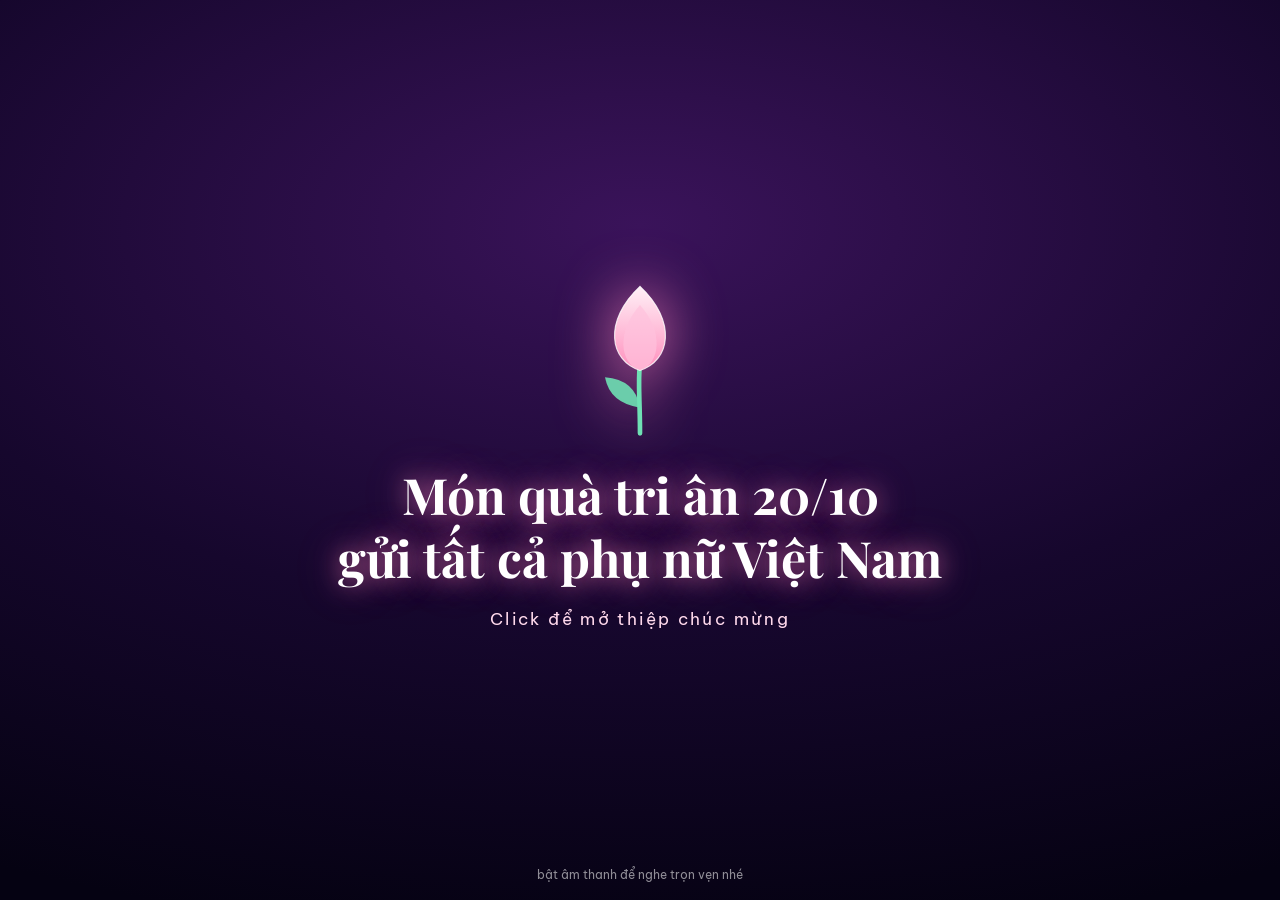
<file: Code/index.html>
<!DOCTYPE html>
<html lang="vi">
<head>
<meta charset="UTF-8">
<meta name="viewport" content="width=device-width, initial-scale=1, viewport-fit=cover">
<meta name="theme-color" content="#0b0720">
<title>Nụ & Lời chúc 20/10 ✨ Ngày Phụ nữ Việt Nam</title>
<link rel="preconnect" href="https://fonts.googleapis.com">
<link rel="preconnect" href="https://fonts.gstatic.com" crossorigin>
<link href="https://fonts.googleapis.com/css2?family=Be+Vietnam+Pro:ital,wght@0,300;0,400;0,500;0,600;0,700;1,400;1,600&family=Dancing+Script:wght@600;700&family=Playfair+Display:ital,wght@0,600;0,700;1,400;1,600&display=swap" rel="stylesheet">
<link rel="stylesheet" href="style.css">
</head>
<body class="m-hero">

<div id="bgs"><div class="bgl on"></div><div class="bgl"></div><div class="bgl"></div><div class="bgl"></div></div>
<canvas id="fx"></canvas>
<div id="prog"></div>

<!-- Top floating bar -->
<div id="top-bar">
  <div id="music-widget" class="ui">
    <div class="eq-bars">
      <span></span><span></span><span></span><span></span>
    </div>
    <span class="music-title">Từng Ngày Yêu Em</span>
    <button id="mute" class="music-btn" aria-label="Bật/tắt nhạc" title="Bật/tắt nhạc">
      <svg viewBox="0 0 24 24"><g class="on"><path d="M4 9v6h4l5 4V5L8 9H4z"/><path d="M16.5 8.5a5 5 0 010 7M19 6a8.5 8.5 0 010 12"/></g><g class="off"><path d="M4 9v6h4l5 4V5L8 9H4z"/><path d="M17 9l5 6M22 9l-5 6"/></g></svg>
    </button>
  </div>
</div>

<div id="stage">

  <!-- ===== các cảnh ===== -->
  <section class="scene" id="sc-date"><div class="bigdate"><span>20</span><i>/</i><span>10</span></div><div class="date-sub">ngày phụ nữ việt nam</div></section>

  <section class="scene" id="sc-history"><div class="hist">
    <div class="h-year rv" id="h1">1930</div>
    <div class="h-line rv" id="h2">20 tháng 10 · Hội Phụ nữ phản đế Việt Nam ra đời, tiền thân của Hội Liên hiệp Phụ nữ Việt Nam</div>
    <div class="h-track rv" id="h3"><span>1930</span><span class="bar"><i></i></span><span>nay</span></div>
    <div class="h-yrs rv" id="h4"><b id="yrs">0</b> năm nói lời cảm ơn</div>
  </div></section>

  <section class="scene" id="sc-heroes"><div class="heroes">
    <svg viewBox="0 -10 360 310" preserveAspectRatio="xMidYMid meet">
      <g fill="none">
        <line class="edge" id="e12" x1="60" y1="75" x2="180" y2="100"/>
        <line class="edge" id="e23" x1="180" y1="100" x2="290" y2="72"/>
        <line class="edge" id="e24" x1="180" y1="100" x2="110" y2="178"/>
        <line class="edge" id="e35" x1="290" y1="72" x2="236" y2="178"/>
        <line class="edge" id="e45" x1="110" y1="178" x2="236" y2="178"/>
        <line class="edge" id="e46" x1="110" y1="178" x2="180" y2="252"/>
        <line class="edge" id="e56" x1="236" y1="178" x2="180" y2="252"/>
      </g>
      <g class="node" id="n1"><circle cx="60" cy="75" r="9" fill="rgba(255,190,225,.28)"/><circle cx="60" cy="75" r="4.5" fill="#fff"/></g>
      <g class="lbl" id="l1"><text class="hname" x="60" y="48" text-anchor="middle">Hai Bà Trưng</text><text class="hyear" x="60" y="62" text-anchor="middle">năm 40</text></g>
      <g class="node" id="n2"><circle cx="180" cy="100" r="9" fill="rgba(255,190,225,.28)"/><circle cx="180" cy="100" r="4.5" fill="#fff"/></g>
      <g class="lbl" id="l2"><text class="hname" x="180" y="73" text-anchor="middle">Bà Triệu</text><text class="hyear" x="180" y="87" text-anchor="middle">năm 248</text></g>
      <g class="node" id="n3"><circle cx="290" cy="72" r="9" fill="rgba(255,190,225,.28)"/><circle cx="290" cy="72" r="4.5" fill="#fff"/></g>
      <g class="lbl" id="l3"><text class="hname" x="290" y="26" text-anchor="middle">Nguyễn Thị</text><text class="hname" x="290" y="41" text-anchor="middle">Minh Khai</text><text class="hyear" x="290" y="55" text-anchor="middle">1910–1941</text></g>
      <g class="node" id="n4"><circle cx="110" cy="178" r="9" fill="rgba(255,190,225,.28)"/><circle cx="110" cy="178" r="4.5" fill="#fff"/></g>
      <g class="lbl" id="l4"><text class="hname" x="97" y="176" text-anchor="end">Võ Thị Sáu</text><text class="hyear" x="97" y="190" text-anchor="end">1933–1952</text></g>
      <g class="node" id="n5"><circle cx="236" cy="178" r="9" fill="rgba(255,190,225,.28)"/><circle cx="236" cy="178" r="4.5" fill="#fff"/></g>
      <g class="lbl" id="l5"><text class="hname" x="249" y="176">Nguyễn Thị Định</text><text class="hyear" x="249" y="190">1920–1992</text></g>
      <g class="node" id="n6"><circle cx="180" cy="252" r="16" fill="rgba(255,217,138,.22)"/><circle cx="180" cy="252" r="7" fill="#ffd98a"/><path d="M180 232v40M160 252h40" stroke="#ffd98a" stroke-width="1.2" opacity=".7"/></g>
      <g class="lbl" id="l6"><text class="hyou" id="hyou-text" x="180" y="286" text-anchor="middle">và tất cả mọi người</text></g>
    </svg>
  </div></section>

  <section class="scene" id="sc-unseen"><div class="cards">
    <div class="card rv" id="c1"><span class="ic">☀</span><span>dậy sớm hơn cả nhà để lo bữa sáng chu đáo</span></div>
    <div class="card rv" id="c2"><span class="ic">✿</span><span>nhớ mọi sinh nhật, mọi lời dặn, mọi chuyện nhỏ của người thân</span></div>
    <div class="card rv" id="c3"><span class="ic">☾</span><span>luôn nói “mình ổn” dù đôi khi đã rất mệt mỏi</span></div>
    <div class="card rv" id="c4"><span class="ic">✦</span><span>vừa hết lòng vì mọi người, vừa nỗ lực giữ ước mơ của riêng mình</span></div>
  </div></section>

  <section class="scene" id="sc-health"><div class="health">
    <svg class="ecg" viewBox="0 0 420 100" preserveAspectRatio="none"><path pathLength="100" d="M0 52 H120 L138 44 156 52 H176 L190 18 206 88 222 6 240 52 H270 L286 45 304 52 H420"/></svg>
    <svg class="heart" viewBox="0 0 100 92"><defs><linearGradient id="hg" x1="0" y1="0" x2="0" y2="1"><stop offset="0" stop-color="#ffb3d1"/><stop offset="1" stop-color="#ff4f8b"/></linearGradient></defs><path d="M50 88C36 76 4 56 4 30 4 10 28 2 40 14c5 5 8 9 10 14 2-5 5-9 10-14C72 2 96 10 96 30c0 26-32 46-46 58z" fill="url(#hg)" stroke="#fff" stroke-opacity=".7" stroke-width="1.5"/><path d="M20 24c3-8 12-11 18-7" fill="none" stroke="#fff" stroke-opacity=".7" stroke-width="3" stroke-linecap="round"/></svg>
    <span class="plus" style="left:8%;top:62%;font-size:22px">+</span>
    <span class="plus" style="left:86%;top:30%;font-size:28px;animation-delay:-1.2s">+</span>
    <span class="plus" style="left:70%;top:76%;font-size:18px;animation-delay:-2.2s">+</span>
    <span class="plus" style="left:22%;top:20%;font-size:20px;animation-delay:-.6s">+</span>
  </div></section>

  <section class="scene" id="sc-peace"><div class="pond">
    <svg viewBox="0 0 300 210">
      <defs><radialGradient id="moonG"><stop offset="0" stop-color="#fffdf2"/><stop offset="1" stop-color="#ffe9b5"/></radialGradient>
      <linearGradient id="lotG" x1="0" y1="1" x2="0" y2="0"><stop offset="0" stop-color="#ff8fbd"/><stop offset="1" stop-color="#fff0f7"/></linearGradient></defs>
      <circle cx="245" cy="34" r="30" fill="rgba(255,235,190,.16)"/><circle cx="245" cy="34" r="16" fill="url(#moonG)"/>
      <ellipse cx="150" cy="158" rx="140" ry="40" fill="rgba(120,180,230,.10)" stroke="rgba(190,230,255,.25)"/>
      <ellipse class="ring" cx="150" cy="158" rx="110" ry="28" style="animation-delay:0s"/>
      <ellipse class="ring" cx="150" cy="158" rx="110" ry="28" style="animation-delay:1.6s"/>
      <ellipse class="ring" cx="150" cy="158" rx="110" ry="28" style="animation-delay:3.2s"/>
      <ellipse cx="68" cy="170" rx="30" ry="8" fill="#3fae93" opacity=".75"/><ellipse cx="238" cy="150" rx="26" ry="7" fill="#3fae93" opacity=".7"/>
      <g class="lotus">
        <path d="M150 160 C108 150 100 112 150 90 C200 112 192 150 150 160Z" fill="url(#lotG)" opacity=".5" transform="rotate(-38 150 160)"/>
        <path d="M150 160 C108 150 100 112 150 90 C200 112 192 150 150 160Z" fill="url(#lotG)" opacity=".5" transform="rotate(38 150 160)"/>
        <path d="M150 160 C112 148 108 108 150 84 C192 108 188 148 150 160Z" fill="url(#lotG)" opacity=".8" transform="rotate(-18 150 160)"/>
        <path d="M150 160 C112 148 108 108 150 84 C192 108 188 148 150 160Z" fill="url(#lotG)" opacity=".8" transform="rotate(18 150 160)"/>
        <path d="M150 162 C118 150 120 104 150 78 C180 104 182 150 150 162Z" fill="url(#lotG)" stroke="#fff" stroke-opacity=".6"/>
        <circle cx="150" cy="152" r="4" fill="#ffe28a"/>
      </g>
    </svg>
  </div></section>

  <section class="scene" id="sc-free"><div class="sky">
    <svg class="bfly" viewBox="0 0 80 50"><g><ellipse class="bw r" cx="57" cy="19" rx="17" ry="14" fill="#c9b3ff"/><ellipse class="bw l" cx="23" cy="19" rx="17" ry="14" fill="#ffb5da"/><ellipse class="bw r" cx="52" cy="35" rx="11" ry="9" fill="#b49cff"/><ellipse class="bw l" cx="28" cy="35" rx="11" ry="9" fill="#ff9ccb"/><rect x="39" y="10" width="2.2" height="30" rx="1.1" fill="#fff"/></g></svg>
    <svg class="bfly" viewBox="0 0 80 50"><g><ellipse class="bw r" cx="57" cy="19" rx="17" ry="14" fill="#ffe0a6"/><ellipse class="bw l" cx="23" cy="19" rx="17" ry="14" fill="#ffc2dd"/><ellipse class="bw r" cx="52" cy="35" rx="11" ry="9" fill="#ffd085"/><ellipse class="bw l" cx="28" cy="35" rx="11" ry="9" fill="#ffaad0"/><rect x="39" y="10" width="2.2" height="30" rx="1.1" fill="#fff"/></g></svg>
    <svg class="bfly" viewBox="0 0 80 50"><g><ellipse class="bw r" cx="57" cy="19" rx="17" ry="14" fill="#a8e6ff"/><ellipse class="bw l" cx="23" cy="19" rx="17" ry="14" fill="#d9c4ff"/><ellipse class="bw r" cx="52" cy="35" rx="11" ry="9" fill="#8fd6f5"/><ellipse class="bw l" cx="28" cy="35" rx="11" ry="9" fill="#c8afff"/><rect x="39" y="10" width="2.2" height="30" rx="1.1" fill="#fff"/></g></svg>
  </div></section>

  <section class="scene" id="sc-love"><div class="lovering">
    <div class="orbit"><i style="transform:rotate(0deg) translateY(-400%)">♥</i><i style="transform:rotate(45deg) translateY(-400%)">✿</i><i style="transform:rotate(90deg) translateY(-400%)">♥</i><i style="transform:rotate(135deg) translateY(-400%)">✿</i><i style="transform:rotate(180deg) translateY(-400%)">♥</i><i style="transform:rotate(225deg) translateY(-400%)">✿</i><i style="transform:rotate(270deg) translateY(-400%)">♥</i><i style="transform:rotate(315deg) translateY(-400%)">✿</i></div>
    <svg class="bigheart" viewBox="0 0 100 92"><defs><linearGradient id="hg2" x1="0" y1="0" x2="1" y2="1"><stop offset="0" stop-color="#ffc2dd"/><stop offset="1" stop-color="#ff5f9a"/></linearGradient></defs><path d="M50 88C36 76 4 56 4 30 4 10 28 2 40 14c5 5 8 9 10 14 2-5 5-9 10-14C72 2 96 10 96 30c0 26-32 46-46 58z" fill="url(#hg2)" stroke="#fff" stroke-opacity=".7" stroke-width="1.5"/><path d="M20 24c3-8 12-11 18-7" fill="none" stroke="#fff" stroke-opacity=".75" stroke-width="3" stroke-linecap="round"/></svg>
  </div></section>

  <section class="scene" id="sc-gift"><div class="bouquet"><div class="bq-sway">
    <svg viewBox="0 0 300 340">
      <defs>
        <linearGradient id="wrapG" x1="0" y1="0" x2="1" y2="1"><stop offset="0" stop-color="#ffd0e6"/><stop offset="1" stop-color="#ff8fbd"/></linearGradient>
        <radialGradient id="pet1" cx=".5" cy=".8"><stop offset="0" stop-color="#ff7fb0"/><stop offset="1" stop-color="#ffe3ef"/></radialGradient>
        <radialGradient id="pet2" cx=".5" cy=".8"><stop offset="0" stop-color="#b79bff"/><stop offset="1" stop-color="#f1eaff"/></radialGradient>
        <radialGradient id="pet3" cx=".5" cy=".8"><stop offset="0" stop-color="#ffc66b"/><stop offset="1" stop-color="#fff4d6"/></radialGradient>
        <g id="flw"><g><ellipse cx="0" cy="-17" rx="8" ry="17"/><ellipse cx="0" cy="-17" rx="8" ry="17" transform="rotate(45)"/><ellipse cx="0" cy="-17" rx="8" ry="17" transform="rotate(90)"/><ellipse cx="0" cy="-17" rx="8" ry="17" transform="rotate(135)"/><ellipse cx="0" cy="-17" rx="8" ry="17" transform="rotate(180)"/><ellipse cx="0" cy="-17" rx="8" ry="17" transform="rotate(225)"/><ellipse cx="0" cy="-17" rx="8" ry="17" transform="rotate(270)"/><ellipse cx="0" cy="-17" rx="8" ry="17" transform="rotate(315)"/></g></g>
      </defs>
      <g fill="none" stroke="#4fc79b" stroke-width="3" stroke-linecap="round">
        <path class="stem" style="--d:.1s" d="M150 300 C150 240 120 190 84 120"/>
        <path class="stem" style="--d:.25s" d="M150 300 C150 230 140 170 150 84"/>
        <path class="stem" style="--d:.4s" d="M150 300 C150 240 180 190 216 118"/>
        <path class="stem" style="--d:.55s" d="M150 300 C145 250 100 220 54 178"/>
        <path class="stem" style="--d:.7s" d="M150 300 C155 250 200 220 246 176"/>
      </g>
      <g stroke="#2e9f78" stroke-width="1.5" fill="#6fe0b4" opacity=".9"><path d="M118 230 q-26 -6 -30 -28 q24 2 30 28z"/><path d="M182 228 q26 -6 30 -28 q-24 2 -30 28z"/><path d="M140 200 q-14 -20 -4 -38 q14 16 4 38z"/></g>
      <g transform="translate(54 168) scale(.8)" fill="url(#pet2)" stroke="#fff" stroke-opacity=".7" stroke-width="1"><use class="fl" style="--d:.9s" href="#flw"/></g>
      <g transform="translate(246 166) scale(.8)" fill="url(#pet3)" stroke="#fff" stroke-opacity=".7" stroke-width="1"><use class="fl" style="--d:1.1s" href="#flw"/></g>
      <g transform="translate(84 110)" fill="url(#pet1)" stroke="#fff" stroke-opacity=".7" stroke-width="1"><use class="fl" style="--d:.7s" href="#flw"/></g><g transform="translate(216 108)" fill="url(#pet1)" stroke="#fff" stroke-opacity=".7" stroke-width="1"><use class="fl" style="--d:.85s" href="#flw"/></g>
      <g transform="translate(150 74) scale(1.25)" fill="url(#pet1)" stroke="#fff" stroke-opacity=".8" stroke-width="1"><use class="fl" style="--d:.5s" href="#flw"/></g>
      <g transform="translate(150 74)"><circle class="fl" style="--d:.6s" r="9" fill="#ffe28a"/></g>
      <path d="M72 224 L228 224 L166 324 Q150 336 134 324Z" fill="url(#wrapG)" stroke="#fff" stroke-opacity=".7" stroke-width="1.5"/>
      <path d="M72 224 Q150 250 228 224" fill="none" stroke="#fff" stroke-opacity=".65" stroke-width="2"/>
      <path d="M110 236 L142 326 M190 236 L158 326" stroke="#fff" stroke-opacity=".35" stroke-width="1.5" fill="none"/>
      <path d="M150 258 q-30 -26 -40 -4 q10 20 40 4 q30 16 40 -4 q-10 -22 -40 4z" fill="#fff" opacity=".95"/><circle cx="150" cy="258" r="6" fill="#ffc2dd"/>
      <path d="M146 262 q-10 26 -22 40 M154 262 q10 26 22 40" stroke="#fff" stroke-width="3.5" stroke-linecap="round" fill="none" opacity=".9"/>
    </svg>
  </div></div></section>

  <section class="scene" id="sc-question"><div class="qbtns rv" id="q1">
    <button data-a="yes">rồi nè ✿</button><button data-a="no">chưa nữa…</button>
  </div></section>

  <!-- Màn kết thúc: Phong bì thư 3D tương tác & Thẻ quà tặng lung linh -->
  <section class="scene" id="sc-final">
    <div class="envelope-scene-wrapper">
      <div id="gift-envelope" class="envelope-box">
        <div class="env-back"></div>
        
        <!-- Lá thiệp trượt ra từ bên trong phong bì -->
        <div class="final card-letter" id="final-card">
          <div class="f-sub">CHÚC MỪNG NGÀY</div>
          <h1>Phụ Nữ Việt Nam</h1>
          <div class="f-date">20 · 10</div>
          
          <div class="f-to-box">
            <span class="f-badge">Thương gửi</span>
            <h3 class="f-to" id="f-to">Tất cả những người phụ nữ tuyệt vời 🌷</h3>
          </div>
          
          <p class="f-msg" id="f-msg">🌷❤️ Nhân ngày 20/10, chúc tất cả những người phụ nữ tuyệt vời xung quanh mình, từ các bà, các mẹ, các chị, người yêu đến tất cả các bạn nữ, luôn mạnh khỏe, xinh đẹp và thật nhiều niềm vui nhé! 🥰💐

Chúc các bà, các mẹ luôn bình an, mạnh khỏe, sống vui vẻ bên con cháu. Chúc các chị lúc nào cũng xinh đẹp, công việc thuận lợi, cuộc sống suôn sẻ, mọi điều như ý. Chúc người yêu luôn vui vẻ, hạnh phúc, ngày càng xinh đẹp và lúc nào cũng được yêu thương thật nhiều. Còn các bạn nữ thì chúc mọi người luôn rạng rỡ, học tập và làm việc tốt, sớm đạt được những điều mình mong muốn, tiền vào như nước, tình duyên thuận lợi, ngày nào cũng cười tươi như hoa. 😂❤️

Mong rằng không chỉ hôm nay mà ngày nào mọi người cũng đều được yêu thương, quan tâm và trân trọng. Chúc mọi người luôn gặp những điều may mắn, buồn phiền ít thôi, niềm vui nhiều lên, muốn gì được nấy và luôn có những người thật lòng bên cạnh mình. 

Chúc tất cả mọi người có một ngày 20/10 thật vui vẻ, nhận được thật nhiều hoa, quà và lời yêu thương nhé! Chúc mừng ngày Phụ nữ Việt Nam 20/10! 🌹❤️🥳</p>
          
          <div class="f-from-box" id="f-from-box">
            <span class="from-label">Thân gửi từ:</span>
            <span class="f-from" id="f-from">Người luôn dõi theo bạn</span>
          </div>

          <div class="f-act">
            <button id="b-heart" class="act-btn btn-heart" type="button" title="Thả tim">
              <span class="h-icon">❤️</span> <span id="heart-lbl">Thả tim</span> (<span id="heart-count">0</span>)
            </button>
            <button id="b-link" class="act-btn btn-share" type="button" title="Sao chép link này">
              <span>🔗 Chép link</span>
            </button>
            <button id="b-replay" class="act-btn btn-alt" type="button" title="Xem lại">
              <span>↺ Xem lại</span>
            </button>
          </div>
        </div>

        <div class="env-front"></div>
        <div class="env-flap">
          <div class="wax-seal">
            <span class="seal-icon">✿</span>
            <span class="seal-text">20/10</span>
          </div>
        </div>

        <div class="env-hint" id="env-hint">
          <span>💌 Click vào phong bì để mở thư nhé!</span>
        </div>
      </div>
    </div>
  </section>

  <!-- ===== Nụ — nhân vật gốc ===== -->
  <div id="nu" class="wave" aria-hidden="true">
    <div class="nu-glow"></div>
    <svg class="nu-svg" viewBox="0 0 240 300"><defs><radialGradient id="eyeG" cx=".5" cy=".35" r=".75"><stop offset="0" stop-color="#fff"/><stop offset=".5" stop-color="#ffd3e8"/><stop offset="1" stop-color="#ff7ab8"/></radialGradient></defs>
<g class="head"><g class="head-tilt">
<path class="nbud" d="M120 44C62 92 54 152 68 204c10 34 94 34 104 0 14-52 6-112-52-160z" fill="rgba(255,122,184,.07)" stroke="#ff7ab8" stroke-width="3" stroke-linejoin="round"/>
<path d="M120 44C119 30 114 20 106 12M120 44c2-14 10-22 20-26" fill="none" stroke="#7dffd0" stroke-width="3" stroke-linecap="round"/>
<g class="arm-l"><path d="M70 214C50 218 38 206 36 190c18-2 32 6 34 24z" fill="rgba(125,255,208,.2)" stroke="#7dffd0" stroke-width="2.5" stroke-linejoin="round"/></g>
<g class="arm-r"><path d="M170 214c20 4 32-8 34-24-18-2-32 6-34 24z" fill="rgba(125,255,208,.2)" stroke="#7dffd0" stroke-width="2.5" stroke-linejoin="round"/></g>
<ellipse class="blush" cx="78" cy="186" rx="11" ry="5.5" fill="#ff7ab8"/><ellipse class="blush" cx="162" cy="186" rx="11" ry="5.5" fill="#ff7ab8"/>
<g class="eye eyeL" style="transform-origin:96px 152px"><rect x="82" y="128" width="28" height="48" rx="14" fill="url(#eyeG)"/><ellipse cx="91" cy="142" rx="4" ry="6" fill="#fff"/></g>
<g class="eye eyeR" style="transform-origin:144px 152px"><rect x="130" y="128" width="28" height="48" rx="14" fill="url(#eyeG)"/><ellipse cx="139" cy="142" rx="4" ry="6" fill="#fff"/></g>
<path class="arcL" d="M80 162Q96 138 112 162" stroke="#ffd3e8" stroke-width="6" fill="none" stroke-linecap="round"/><path class="arcR" d="M128 162Q144 138 160 162" stroke="#ffd3e8" stroke-width="6" fill="none" stroke-linecap="round"/>
<path class="mouth-c" d="M110 196Q120 206 130 196" stroke="#ffd3e8" stroke-width="3.5" fill="none" stroke-linecap="round"/><ellipse class="mouth-o" cx="120" cy="199" rx="7" ry="7" fill="#ffd3e8"/>
<g class="wink-star" fill="#ffd98a"><path transform="translate(10 52)" d="M170 100l2.5 6 6 2.5-6 2.5-2.5 6-2.5-6-6-2.5 6-2.5z"/></g>
</g></g></svg>
  </div>

  <div id="bubble" class="empty"><div id="line"></div></div>
  <div id="hint">Click để tiếp tục ✨</div>
</div>

<!-- Màn hình mở đầu -->
<div id="start">
  <svg class="bud" viewBox="0 0 120 150"><defs><linearGradient id="bg1" x1="0" y1="1" x2="0" y2="0"><stop offset="0" stop-color="#ff8fbd"/><stop offset="1" stop-color="#fff0f7"/></linearGradient></defs>
    <path d="M60 140 C60 110 58 96 60 80" stroke="#6fe0b4" stroke-width="4" fill="none" stroke-linecap="round"/><path d="M60 118 q-26 -4 -30 -26 q26 2 30 26z" fill="#6fe0b4" opacity=".9"/>
    <path d="M60 86 C34 78 28 44 60 14 C92 44 86 78 60 86Z" fill="url(#bg1)" stroke="#fff" stroke-opacity=".8"/><path d="M60 86 C42 80 40 52 60 30 C80 52 78 80 60 86Z" fill="#ffc2dd" opacity=".7"/></svg>
  <h2>Món quà tri ân 20/10<br>gửi tất cả phụ nữ Việt Nam</h2>
  <p>Click để mở thiệp chúc mừng</p>
  <small>bật âm thanh để nghe trọn vẹn nhé</small>
</div>



<!-- Toast thông báo -->
<div id="toast" class="toast-box"></div>

<audio id="bgm" loop preload="auto" playsinline src="music.mp3"></audio>

<script src="script.js"></script>
</body>
</html>
</file>
<file: Code/style.css>
:root{
  --pink:#ff7ab8;
  --rose:#ff5fa2;
  --lilac:#b79bff;
  --gold:#ffd98a;
  --mint:#7dffd0;
  --ink:#14082a;
  --p:0;
  --font:'Be Vietnam Pro', system-ui, -apple-system, 'Segoe UI', Roboto, sans-serif;
  --serif:'Playfair Display', Georgia, serif;
  --script:'Dancing Script', cursive;
}

*{box-sizing:border-box;margin:0;padding:0;-webkit-tap-highlight-color:transparent}
html,body{
  width:100%;height:100%;overflow:hidden;
  background:#050212;color:#fff;
  font-family:var(--font);
  user-select:none;-webkit-user-select:none;
  cursor:pointer;
  touch-action:manipulation;
}
button,input,textarea{font:inherit;color:inherit}

/* ---------- nền động ---------- */
#bgs{position:fixed;inset:0;pointer-events:none;z-index:0}
.bgl{position:fixed;inset:0;opacity:0;transition:opacity 1.6s ease}
.bgl.on{opacity:1}
.bgl:nth-child(1){background:radial-gradient(110% 80% at 50% 10%, #2a114f 0%, #130728 50%, #050212 100%)}
.bgl:nth-child(2){background:radial-gradient(110% 80% at 50% 10%, #0d324b 0%, #061928 50%, #020b12 100%)}
.bgl:nth-child(3){background:radial-gradient(110% 80% at 50% 10%, #46113b 0%, #23082a 50%, #0a0316 100%)}
.bgl:nth-child(4){background:radial-gradient(120% 90% at 50% 20%, #4a153c 0%, #200a29 55%, #050212 100%)}
#fx{position:fixed;inset:0;width:100%;height:100%;pointer-events:none;z-index:1}

/* ---------- thanh trên cùng ---------- */
#top-bar{
  position:fixed;top:calc(12px + env(safe-area-inset-top));
  left:max(14px,env(safe-area-inset-left));
  right:max(14px,env(safe-area-inset-right));
  display:flex;justify-content:flex-end;align-items:center;
  z-index:25;pointer-events:none;
}
.ui{pointer-events:auto}

.pill-btn{
  display:inline-flex;align-items:center;gap:6px;
  padding:8px 16px;border-radius:30px;
  background:rgba(255,255,255,0.08);
  border:1px solid rgba(255,122,184,0.4);
  box-shadow:0 4px 18px rgba(255,122,184,0.2), inset 0 0 12px rgba(255,122,184,0.1);
  backdrop-filter:blur(10px);-webkit-backdrop-filter:blur(10px);
  color:#ffeaf4;font-size:13.5px;font-weight:500;
  cursor:pointer;transition:all 0.3s cubic-bezier(0.2,0.8,0.2,1);
}
.pill-btn:hover{
  transform:translateY(-1.5px);
  background:rgba(255,122,184,0.2);
  border-color:rgba(255,170,215,0.7);
  box-shadow:0 6px 24px rgba(255,122,184,0.35);
}
.top-bar-left{display:flex;align-items:center;gap:8px}
.pill-btn-subtle{
  background:rgba(255,255,255,0.06);
  border-color:rgba(255,255,255,0.22);
  box-shadow:none;
}
.pill-btn-subtle:hover{
  background:rgba(255,255,255,0.16);
  border-color:rgba(255,255,255,0.45);
  box-shadow:0 4px 16px rgba(255,255,255,0.15);
}
.pill-btn:active{transform:scale(0.96)}

#music-widget{
  display:inline-flex;align-items:center;gap:10px;
  padding:6px 12px;border-radius:30px;
  background:rgba(18,7,35,0.65);
  border:1px solid rgba(255,255,255,0.18);
  backdrop-filter:blur(10px);-webkit-backdrop-filter:blur(10px);
  font-size:12.5px;color:#ffd9ec;
}
.music-title{
  max-width:130px;white-space:nowrap;overflow:hidden;text-overflow:ellipsis;
  letter-spacing:0.02em;font-weight:500;
}
.eq-bars{display:flex;align-items:flex-end;gap:2.5px;height:14px;width:16px}
.eq-bars span{width:2.5px;height:100%;background:var(--pink);border-radius:2px;transform-origin:bottom}
body:not(.music-playing) .eq-bars span{height:3px!important;animation:none!important}
.music-playing .eq-bars span:nth-child(1){animation:eq 0.7s ease infinite alternate}
.music-playing .eq-bars span:nth-child(2){animation:eq 0.5s ease infinite alternate 0.2s}
.music-playing .eq-bars span:nth-child(3){animation:eq 0.9s ease infinite alternate 0.4s}
.music-playing .eq-bars span:nth-child(4){animation:eq 0.6s ease infinite alternate 0.1s}
@keyframes eq{0%{height:20%}100%{height:100%}}

.music-btn{
  background:none;border:none;cursor:pointer;display:grid;place-items:center;
  padding:2px;border-radius:50%;color:#fff;
}
.music-btn svg{width:18px;height:18px;fill:none;stroke:#fff;stroke-width:2;stroke-linecap:round;stroke-linejoin:round}
.music-btn .off{display:none}
.music-btn.muted .on{display:none}
.music-btn.muted .off{display:block}

/* ---------- sân khấu ---------- */
#stage{
  position:fixed;inset:0;z-index:4;
  padding:env(safe-area-inset-top) env(safe-area-inset-right) env(safe-area-inset-bottom) env(safe-area-inset-left);
}
.scene{
  position:absolute;left:4%;right:4%;top:24%;bottom:30%;
  display:flex;flex-direction:column;align-items:center;justify-content:center;
  opacity:0;pointer-events:none;transition:opacity 0.7s ease;z-index:5;
}
.scene.on{opacity:1}
.rv{opacity:0;transform:translateY(14px) scale(0.96);transition:opacity 0.9s ease,transform 0.9s cubic-bezier(0.2,0.8,0.2,1)}
.rv.on{opacity:1;transform:none}

/* ---------- Nụ (nhân vật hoa) ---------- */
#nu{
  position:absolute;width:min(60vw,34vh);aspect-ratio:240/300;left:50%;top:38%;
  transform:translate(-50%,-50%) scale(1);
  transition:left 1.1s cubic-bezier(0.6,0.05,0.2,1),top 1.1s cubic-bezier(0.6,0.05,0.2,1),transform 1.1s cubic-bezier(0.6,0.05,0.2,1),opacity 0.8s;
  z-index:6;pointer-events:none;
}
.m-side #nu{left:18%;top:18%;transform:translate(-50%,-50%) scale(0.55)}
.m-hide #nu{opacity:0}
.nu-glow{
  position:absolute;inset:-22%;border-radius:50%;
  background:radial-gradient(circle,rgba(255,122,184,0.4) 0%,rgba(183,155,255,0.18) 45%,transparent 70%);
  transform:scale(calc(0.9 + var(--p)*0.22));opacity:calc(0.55 + var(--p)*0.35);
}
.nu-svg{
  position:relative;width:100%;height:100%;overflow:visible;
  animation:float 4.6s ease-in-out infinite;
  filter:drop-shadow(0 0 10px rgba(255,150,200,0.9)) drop-shadow(0 0 36px rgba(255,122,184,0.45));
}
@keyframes float{0%,100%{transform:translateY(0)}50%{transform:translateY(-10px)}}
.head{transform-origin:120px 156px;animation:sway 5.2s ease-in-out infinite}
@keyframes sway{0%,100%{transform:rotate(-1.8deg)}50%{transform:rotate(1.8deg)}}
.head-tilt{transform-origin:120px 156px;transition:transform 0.5s ease}
.eye{animation:blink 5.4s infinite}
.eyeR{animation-delay:0.04s}
@keyframes blink{0%,91%,100%{transform:scaleY(1)}94.5%{transform:scaleY(0.08)}}
.arcL,.arcR,.mouth-o,.wink-star{display:none}
.blush{opacity:0.65;transition:opacity 0.5s}
.arm-l{transform-origin:70px 214px}
.arm-r{transform-origin:170px 214px}
.wave .arm-r{animation:wave 1s ease-in-out infinite alternate}
@keyframes wave{from{transform:rotate(-24deg)}to{transform:rotate(12deg)}}
.shy .blush{opacity:1}
.shy .head-tilt{transform:rotate(5deg)}
.happy .eye{display:none}.happy .arcL,.happy .arcR{display:block}.happy .blush{opacity:1}
.wink .eyeR{display:none}.wink .arcR{display:block}.wink .head-tilt{transform:rotate(-7deg)}
.wink .wink-star{display:block;animation:twk 1.1s ease-in-out infinite}
@keyframes twk{0%,100%{transform:scale(0.6);opacity:0.4}50%{transform:scale(1.2);opacity:1}}
.wink-star{transform-box:fill-box;transform-origin:center}
.talk .mouth-c{display:none}.talk .mouth-o{display:block;transform-origin:120px 199px;animation:mouth 0.3s ease-in-out infinite alternate}
@keyframes mouth{from{transform:scaleY(0.35)}to{transform:scaleY(1)}}
.nbud{transform-box:fill-box;transform-origin:50% 100%;transform:scale(calc(1 + var(--p)*0.06));transition:fill 0.9s,stroke 0.9s}
.bloom .nbud{fill:rgba(255,217,138,0.2);stroke:#ffd98a}

/* ---------- lời thoại (bubble) ---------- */
#bubble{
  position:absolute;left:5%;right:5%;bottom:calc(8% + env(safe-area-inset-bottom));
  display:flex;justify-content:center;z-index:10;pointer-events:none;
}
#bubble.empty{opacity:0}
#line{
  max-width:36em;text-align:center;
  font-size:clamp(18px,4.6vw,28px);line-height:1.45;font-weight:500;
  padding:0.6em 1.2em;border-radius:1.5em;
  background:rgba(20,8,42,0.55);backdrop-filter:blur(12px);-webkit-backdrop-filter:blur(12px);
  border:1px solid rgba(255,122,184,0.3);
  box-shadow:0 8px 30px rgba(0,0,0,0.5), 0 0 24px rgba(255,122,184,0.25);
  text-shadow:0 2px 10px rgba(0,0,0,0.6);
}
#line em{
  font-style:normal;font-family:var(--script);font-weight:700;font-size:1.18em;
  color:var(--pink);text-shadow:0 0 16px rgba(255,122,184,0.9),0 0 32px rgba(255,122,184,0.5);
}
.w{display:inline-block;opacity:0;transform:translateY(8px);animation:wIn 0.55s cubic-bezier(0.2,0.8,0.2,1) forwards;white-space:pre}
@keyframes wIn{to{opacity:1;transform:none}}

/* ---------- cảnh 1: ngày 20/10 ---------- */
.bigdate{
  font-family:var(--script);font-size:clamp(84px,25vw,165px);line-height:1;
  display:flex;align-items:baseline;gap:0.04em;
  background:linear-gradient(180deg,#fff 10%,#ffc2dd 50%,#ffd98a 100%);
  -webkit-background-clip:text;background-clip:text;color:transparent;
  filter:drop-shadow(0 0 30px rgba(255,130,190,0.7));
  transform:scale(calc(1 + var(--p)*0.06));
}
.bigdate i{font-style:normal;opacity:0.8}
.date-sub{
  margin-top:0.3em;letter-spacing:0.35em;text-transform:uppercase;
  font-size:clamp(12px,3.2vw,17px);color:#ffd7ea;opacity:0.95;font-weight:500;
  text-shadow:0 0 12px rgba(255,122,184,0.6);
}

/* ---------- cảnh 2: lịch sử ---------- */
.hist{display:flex;flex-direction:column;align-items:center;gap:0.7em;text-align:center}
.h-year{
  font-family:var(--script);font-size:clamp(58px,18vw,105px);
  color:var(--gold);text-shadow:0 0 28px rgba(255,200,120,0.7);line-height:1;
}
.h-line{font-size:clamp(14px,3.8vw,20px);color:#ffe6f1;max-width:24em;line-height:1.5}
.h-track{display:flex;align-items:center;gap:12px;width:min(88%,440px);font-size:clamp(12px,3.2vw,15px);color:#ffd7ea}
.h-track .bar{flex:1;height:5px;border-radius:4px;background:rgba(255,255,255,0.2);overflow:hidden}
.h-track .bar i{display:block;height:100%;width:0;background:linear-gradient(90deg,#ff9ec7,#ffd98a);border-radius:4px;transition:width 2.2s cubic-bezier(0.3,0.6,0.2,1) 0.3s}
#h3.on .bar i{width:100%}
.h-yrs{font-size:clamp(16px,4.5vw,24px);color:#fff}
.h-yrs b{font-family:var(--script);font-weight:700;font-size:2em;color:var(--pink);text-shadow:0 0 20px rgba(255,130,190,0.85)}

/* ---------- cảnh 3: chòm sao ---------- */
.heroes{width:min(100%,520px);height:100%}
.heroes svg{width:100%;height:100%;overflow:visible}
.node{opacity:0;transform-box:fill-box;transform-origin:center}
.node.on{opacity:1;animation:starPop 0.9s cubic-bezier(0.2,0.9,0.3,1.4)}
@keyframes starPop{from{transform:scale(0)}to{transform:scale(1)}}
.edge{stroke:rgba(255,214,235,0.55);stroke-width:1.2;stroke-dasharray:240;stroke-dashoffset:240;transition:stroke-dashoffset 1.2s ease}
.edge.on{stroke-dashoffset:0}
.hname{font-size:13.5px;fill:#fff;font-weight:600;paint-order:stroke;stroke:#150b30;stroke-width:4px;stroke-linejoin:round}
.hyear{font-size:11.5px;fill:#ffc8e0;paint-order:stroke;stroke:#150b30;stroke-width:3.5px;stroke-linejoin:round}
.hyou{font-size:18px;fill:#ffd98a;font-family:var(--script);font-weight:700;paint-order:stroke;stroke:#150b30;stroke-width:4px}
.lbl{opacity:0;transition:opacity 1s ease 0.4s}
.lbl.on{opacity:1}

/* ---------- cảnh 4: thầm lặng ---------- */
.cards{display:flex;flex-direction:column;gap:0.65em;width:min(100%,440px)}
.card{
  display:flex;gap:0.9em;align-items:center;padding:0.75em 1.1em;border-radius:1.1em;
  background:rgba(20,8,38,0.5);border:1px solid rgba(255,122,184,0.45);
  box-shadow:0 0 16px rgba(255,122,184,0.18), inset 0 0 14px rgba(255,122,184,0.08);
  font-size:clamp(13.5px,3.8vw,17.5px);line-height:1.4;backdrop-filter:blur(8px);-webkit-backdrop-filter:blur(8px);
}
.card span.ic{font-size:1.5em;color:var(--pink);text-shadow:0 0 16px rgba(255,130,190,0.95);flex:none;width:1.3em;text-align:center}

/* ---------- cảnh 5: sức khỏe ---------- */
.health{position:relative;width:min(100%,420px);aspect-ratio:2/1.3;display:grid;place-items:start center}
.health svg.ecg{position:absolute;left:0;right:0;bottom:0;width:100%;height:32%;overflow:visible}
.ecg path{fill:none;stroke:#8ff3d3;stroke-width:3;stroke-linecap:round;stroke-linejoin:round;stroke-dasharray:100;stroke-dashoffset:100;animation:ecg 2.8s linear infinite;filter:drop-shadow(0 0 6px #5ff0c0)}
@keyframes ecg{0%{stroke-dashoffset:100}65%,88%{stroke-dashoffset:0;opacity:1}100%{stroke-dashoffset:0;opacity:0}}
.heart{position:relative;width:30%;margin-top:2%;transform:scale(calc(1 + var(--p)*0.22));filter:drop-shadow(0 0 24px rgba(255,90,150,0.9))}
.plus{position:absolute;color:#9ff7da;font-weight:600;animation:plus 3.4s ease-in-out infinite;opacity:0}
@keyframes plus{0%{opacity:0;transform:translateY(12px)}30%{opacity:0.9}100%{opacity:0;transform:translateY(-30px)}}

/* ---------- cảnh 6: bình yên ---------- */
.pond{width:min(100%,420px)}
.pond svg{width:100%;overflow:visible}
.ring{fill:none;stroke:rgba(190,235,255,0.6);stroke-width:1.4;transform-box:fill-box;transform-origin:center;animation:ripple 4.8s ease-out infinite}
@keyframes ripple{0%{transform:scale(0.15);opacity:0.9}100%{transform:scale(1.5);opacity:0}}
.lotus{transform-box:fill-box;transform-origin:50% 100%;animation:lotus 5s ease-in-out infinite}
@keyframes lotus{0%,100%{transform:translateY(0) rotate(-1.5deg)}50%{transform:translateY(-3px) rotate(1.5deg)}}

/* ---------- cảnh 7: tự do ---------- */
.sky{position:relative;width:min(100%,420px);height:100%}
.bfly{position:absolute;width:24%;animation:fly 9s ease-in-out infinite;filter:drop-shadow(0 0 10px rgba(190,160,255,0.8))}
.bfly:nth-child(2){left:8%;top:60%;animation-delay:-3s;width:19%}
.bfly:nth-child(3){left:58%;top:22%;animation-delay:-6s;width:21%}
.bfly:nth-child(1){left:32%;top:46%}
@keyframes fly{0%{transform:translate(0,0) rotate(-8deg)}25%{transform:translate(40px,-34px) rotate(10deg)}50%{transform:translate(90px,-12px) rotate(-6deg)}75%{transform:translate(40px,-52px) rotate(12deg)}100%{transform:translate(0,0) rotate(-8deg)}}
.bw{transform-box:fill-box;animation:bw 0.28s ease-in-out infinite alternate}
.bw.r{transform-origin:left center}.bw.l{transform-origin:right center}
@keyframes bw{from{transform:scaleX(1)}to{transform:scaleX(0.45)}}

/* ---------- cảnh 8: yêu thương ---------- */
.lovering{position:relative;width:min(70vw,300px);aspect-ratio:1}
.orbit{position:absolute;inset:0;animation:spin 22s linear infinite}
@keyframes spin{to{transform:rotate(360deg)}}
.orbit i{position:absolute;left:50%;top:50%;width:11%;height:11%;margin:-5.5%;display:grid;place-items:center;font-style:normal;color:var(--pink);text-align:center;font-size:clamp(16px,4vw,22px);line-height:1;text-shadow:0 0 12px rgba(255,120,180,0.9)}
.bigheart{position:absolute;left:50%;top:50%;width:46%;transform:translate(-50%,-50%) scale(calc(1 + var(--p)*0.2));filter:drop-shadow(0 0 24px rgba(255,100,160,0.9))}

/* ---------- cảnh 9: hoa ---------- */
.bouquet{width:min(78vw,330px)}
.bouquet svg{width:100%;overflow:visible}
.fl{transform-box:fill-box;transform-origin:center;transform:scale(0)}
.scene.on .fl{animation:bloom 1.3s cubic-bezier(0.2,0.9,0.3,1.25) forwards;animation-delay:var(--d)}
@keyframes bloom{from{transform:scale(0) rotate(-40deg)}to{transform:scale(1) rotate(0)}}
.stem{stroke-dasharray:260;stroke-dashoffset:260}
.scene.on .stem{animation:grow 1.1s ease-out forwards;animation-delay:var(--d)}
@keyframes grow{to{stroke-dashoffset:0}}
.bq-sway{transform-origin:50% 100%;animation:bqsway 4.5s ease-in-out infinite}
@keyframes bqsway{0%,100%{transform:rotate(-1.2deg)}50%{transform:rotate(1.2deg)}}

/* ---------- cảnh 10: câu hỏi ---------- */
#sc-question{
  top:auto;
  bottom:calc(16% + env(safe-area-inset-bottom) + 95px);
  left:4%;right:4%;
  height:auto;
  display:flex;justify-content:center;align-items:center;
  z-index:25;
  pointer-events:auto;
}
.qbtns{display:flex;gap:14px;flex-wrap:wrap;justify-content:center;pointer-events:auto;z-index:26}
.qbtns button{
  padding:0.75em 1.5em;border-radius:2em;font-weight:600;font-size:clamp(15px,4vw,19px);
  cursor:pointer;color:#fff;background:rgba(20,8,42,0.85);
  border:1px solid var(--pink);box-shadow:0 0 18px rgba(255,122,184,0.4), inset 0 0 12px rgba(255,122,184,0.2);
  transition:all 0.25s ease;
  position:relative;z-index:27;pointer-events:auto;
}
.qbtns button:nth-child(2){
  border-color:var(--lilac);box-shadow:0 0 18px rgba(169,155,255,0.4), inset 0 0 12px rgba(169,155,255,0.2);
}
.qbtns button:hover{transform:translateY(-2px);box-shadow:0 0 26px rgba(255,122,184,0.6)}
.qbtns button:active{transform:scale(0.95)}

/* ---------- CẢNH 11: MÀN KẾT THÚC & PHONG BÌ 3D ---------- */
#sc-final{
  top:8%;bottom:6%;left:4%;right:4%;
  display:flex;flex-direction:column;align-items:center;justify-content:center;
  pointer-events:none;
}
#sc-final.on{
  pointer-events:auto;
}

.envelope-scene-wrapper{
  position:relative;width:min(94vw,460px);max-height:86vh;
  perspective:1200px;display:flex;justify-content:center;align-items:center;
}

.envelope-box{
  position:relative;width:100%;
  min-height:360px;
  cursor:pointer;
}

/* Thân phong bì */
.env-back{
  position:absolute;inset:0;border-radius:18px;
  background:linear-gradient(145deg, #381242, #1b072e);
  border:1px solid rgba(255,140,200,0.5);
  box-shadow:0 18px 45px rgba(0,0,0,0.6), 0 0 30px rgba(255,122,184,0.25);
  z-index:1;
}

.env-front{
  position:absolute;inset:0;border-radius:18px;
  background:linear-gradient(180deg, transparent 40%, rgba(30,10,48,0.92) 75%, #180528 100%);
  pointer-events:none;z-index:3;
  border-bottom:1px solid rgba(255,140,200,0.3);
  transition:opacity 0.6s ease;
}

/* Nắp phong bì có thể mở 3D */
.env-flap{
  position:absolute;top:0;left:0;right:0;height:45%;
  background:linear-gradient(180deg, #4d1858, #2e0c3a);
  clip-path:polygon(0 0, 100% 0, 50% 100%);
  transform-origin:top center;
  transition:transform 0.85s cubic-bezier(0.4, 0, 0.2, 1);
  z-index:4;
  border-top:1px solid rgba(255,170,215,0.7);
  box-shadow:0 8px 25px rgba(0,0,0,0.5);
}

/* Con dấu sáp hoa */
.wax-seal{
  position:absolute;bottom:-18px;left:50%;transform:translateX(-50%);
  width:46px;height:46px;border-radius:50%;
  background:radial-gradient(circle, #ff82b8 0%, #db397e 70%, #9e1b52 100%);
  border:2px solid rgba(255,255,255,0.8);
  box-shadow:0 4px 18px rgba(255,80,150,0.7), inset 0 0 8px rgba(255,255,255,0.4);
  display:flex;flex-direction:column;align-items:center;justify-content:center;
  color:#fff;font-weight:700;z-index:5;
  transition:transform 0.4s ease, opacity 0.4s ease;
}
.seal-icon{font-size:16px;line-height:1}
.seal-text{font-size:9.5px;letter-spacing:0.04em}

.env-hint{
  position:absolute;bottom:-38px;left:0;right:0;text-align:center;
  font-size:13.5px;color:#ffd9ec;letter-spacing:0.04em;
  animation:hintPulse 2s infinite ease-in-out;
  pointer-events:none;z-index:10;
}
@keyframes hintPulse{0%,100%{opacity:0.75;transform:translateY(0)}50%{opacity:1;transform:translateY(-4px)}}

/* Lá thiệp (Letter Card) */
.card-letter{
  position:relative;z-index:2;
  width:94%;margin:0 auto;
  padding:1.2em 1.2em 1.1em;border-radius:1.4em;
  background:rgba(18, 6, 34, 0.94);
  border:1px solid rgba(255,140,200,0.65);
  box-shadow:0 0 35px rgba(255,122,184,0.35), inset 0 0 25px rgba(255,122,184,0.12);
  backdrop-filter:blur(16px);-webkit-backdrop-filter:blur(16px);
  text-align:center;
  transform:scale(0.92);
  transition:all 0.9s cubic-bezier(0.2, 0.8, 0.2, 1);
  pointer-events:auto;
  max-height:84vh;overflow-y:auto;
  scrollbar-width:none;
}
.card-letter::-webkit-scrollbar{display:none}

/* Trạng thái đã mở phong bì */
.envelope-box.opened{cursor:default}
.envelope-box.opened .env-flap{
  transform:rotateX(175deg);
  z-index:0;opacity:0.4;
}
.envelope-box.opened .wax-seal{opacity:0;pointer-events:none}
.envelope-box.opened .env-front{opacity:0.05}
.envelope-box.opened .env-hint{display:none}
.envelope-box.opened .card-letter{
  transform:scale(1) translateY(-10px);
  box-shadow:0 20px 60px rgba(0,0,0,0.8), 0 0 45px rgba(255,122,184,0.5);
  border-color:rgba(255,170,220,0.9);
}

/* Nội dung thiệp */
.f-sub{
  font-size:clamp(11px,2.8vw,13.5px);letter-spacing:0.3em;text-transform:uppercase;
  color:#ffb7db;font-weight:600;margin-bottom:0.1em;
}
.card-letter h1{
  font-family:var(--serif);font-weight:700;font-size:clamp(24px,7.2vw,40px);
  line-height:1.2;margin:0.08em 0;
  background:linear-gradient(180deg,#fff 20%,#ffc4df 60%,#ffd98a 100%);
  -webkit-background-clip:text;background-clip:text;color:transparent;
  filter:drop-shadow(0 0 20px rgba(255,130,190,0.8));
}
.f-date{
  font-family:var(--script);font-size:clamp(26px,7.5vw,40px);
  color:var(--gold);text-shadow:0 0 20px rgba(255,217,138,0.7);line-height:1;margin-bottom:0.4em;
}

.f-to-box{
  display:inline-flex;align-items:center;gap:8px;
  background:rgba(255,122,184,0.15);padding:4px 14px;border-radius:20px;
  border:1px solid rgba(255,122,184,0.4);margin:0.2em auto 0.45em;
}
.f-badge{font-size:11.5px;color:#ffc4df;text-transform:uppercase;letter-spacing:0.08em}
.f-to{font-size:clamp(15px,4.2vw,20px);color:#fff;font-weight:600}

.f-msg{
  font-size:clamp(12px,2.8vw,14.5px);line-height:1.6;color:#ffe6f2;
  max-width:32em;margin:0.5em auto 0.7em;font-weight:400;
  white-space:pre-line;
  max-height:42vh;
  overflow-y:auto;
  padding:0 8px;
  text-align:left;
  scrollbar-width:thin;
  scrollbar-color:rgba(255,122,184,0.5) transparent;
}
.f-msg::-webkit-scrollbar{width:4px}
.f-msg::-webkit-scrollbar-thumb{background:rgba(255,122,184,0.5);border-radius:4px}

.f-from-box{
  font-size:clamp(12px,3.2vw,14px);color:#ffd98a;margin-bottom:0.7em;
  font-style:italic;
}
.f-from{font-weight:600;font-style:normal;color:#fff}

/* Nút bấm hành động trên thiệp */
.f-act{
  display:flex;flex-wrap:wrap;gap:8px;justify-content:center;
  margin-top:0.4em;
}
.act-btn{
  display:inline-flex;align-items:center;justify-content:center;gap:6px;
  padding:0.55em 1.2em;border-radius:2em;border:1px solid var(--pink);
  background:rgba(255,122,184,0.15);color:#fff;
  font-weight:600;font-size:13.5px;cursor:pointer;
  box-shadow:0 0 16px rgba(255,122,184,0.3), inset 0 0 10px rgba(255,122,184,0.15);
  transition:all 0.25s ease;
}
.act-btn:hover{
  transform:translateY(-2px);
  background:rgba(255,122,184,0.3);
  box-shadow:0 0 24px rgba(255,122,184,0.55);
}
.act-btn:active{transform:scale(0.96)}

.btn-heart{
  background:linear-gradient(135deg,rgba(255,95,162,0.3),rgba(255,122,184,0.45));
  border-color:var(--rose);color:#fff;
}
.btn-share{
  background:linear-gradient(135deg,rgba(183,155,255,0.25),rgba(140,110,240,0.35));
  border-color:var(--lilac);
}
.btn-create{
  background:linear-gradient(135deg,rgba(255,217,138,0.2),rgba(255,180,80,0.3));
  border-color:var(--gold);color:#ffd98a;
}
.btn-alt{
  background:rgba(255,255,255,0.08);border-color:rgba(255,255,255,0.3);color:#e0e0e0;
}

/* ---------- MODAL TẠO THIỆP CÁ NHÂN HÓA ---------- */
.modal-backdrop{
  position:fixed;inset:0;z-index:99;
  background:rgba(5,2,18,0.75);
  backdrop-filter:blur(14px);-webkit-backdrop-filter:blur(14px);
  display:flex;align-items:center;justify-content:center;
  padding:16px;opacity:0;visibility:hidden;
  transition:all 0.4s cubic-bezier(0.2, 0.8, 0.2, 1);
}
.modal-backdrop.open{opacity:1;visibility:visible}

.modal-card{
  position:relative;width:min(100%,500px);max-height:90vh;overflow-y:auto;
  background:linear-gradient(160deg, #240c3c 0%, #120524 100%);
  border:1px solid rgba(255,140,200,0.5);border-radius:24px;
  box-shadow:0 25px 70px rgba(0,0,0,0.8), 0 0 40px rgba(255,122,184,0.3);
  padding:24px 22px;color:#fff;
  transform:scale(0.92) translateY(20px);
  transition:all 0.35s cubic-bezier(0.2, 0.8, 0.2, 1);
}
.modal-backdrop.open .modal-card{transform:scale(1) translateY(0)}

.modal-close{
  position:absolute;top:16px;right:16px;
  width:32px;height:32px;border-radius:50%;
  border:1px solid rgba(255,255,255,0.2);
  background:rgba(255,255,255,0.08);color:#fff;
  font-size:16px;cursor:pointer;display:grid;place-items:center;
  transition:all 0.2s;
}
.modal-close:hover{background:rgba(255,255,255,0.2);transform:rotate(90deg)}

.modal-badge{
  display:inline-block;padding:3px 10px;border-radius:20px;
  background:rgba(255,122,184,0.2);border:1px solid rgba(255,122,184,0.4);
  font-size:10.5px;letter-spacing:0.08em;color:#ffb7db;margin-bottom:6px;
}
.modal-header h2{
  font-size:22px;font-weight:700;color:#fff;margin-bottom:4px;
  font-family:var(--serif);
}
.modal-header p{font-size:13px;color:#ffd9ec;opacity:0.85;margin-bottom:18px}

.form-row{display:grid;grid-template-columns:1fr 1fr;gap:12px}
@media (max-width:480px){.form-row{grid-template-columns:1fr}}

.form-group{margin-bottom:14px}
.form-group label{
  display:block;font-size:12.5px;font-weight:600;color:#ffd7ea;margin-bottom:6px;
}
.form-group input, .form-group textarea{
  width:100%;padding:10px 14px;border-radius:12px;
  border:1px solid rgba(255,122,184,0.35);
  background:rgba(255,255,255,0.06);color:#fff;
  font-size:14px;outline:none;user-select:text;-webkit-user-select:text;
  transition:all 0.25s;
}
.form-group input:focus, .form-group textarea:focus{
  border-color:var(--pink);background:rgba(255,255,255,0.12);
  box-shadow:0 0 16px rgba(255,122,184,0.4);
}
.form-group textarea{resize:vertical;min-height:76px;line-height:1.45}

.rel-pills{display:flex;flex-wrap:wrap;gap:7px}
.rel-pill{
  padding:5px 12px;border-radius:20px;
  border:1px solid rgba(255,255,255,0.2);background:rgba(255,255,255,0.06);
  font-size:12px;color:#ffe6f1;cursor:pointer;transition:all 0.2s;
}
.rel-pill:hover{background:rgba(255,122,184,0.2);border-color:var(--pink)}
.rel-pill.active{
  background:linear-gradient(135deg,rgba(255,122,184,0.35),rgba(255,95,162,0.5));
  border-color:var(--pink);color:#fff;font-weight:600;
  box-shadow:0 0 14px rgba(255,122,184,0.4);
}

.modal-footer{
  display:flex;gap:10px;margin-top:18px;
}
.modal-btn{
  flex:1;padding:11px 16px;border-radius:14px;border:none;
  font-weight:600;font-size:14px;cursor:pointer;
  transition:all 0.25s;display:flex;align-items:center;justify-content:center;gap:6px;
}
.modal-btn.btn-primary{
  background:linear-gradient(135deg, #ff7ab8 0%, #ff5fa2 50%, #e0397b 100%);
  color:#fff;box-shadow:0 6px 20px rgba(255,95,162,0.45);
}
.modal-btn.btn-primary:hover{transform:translateY(-1.5px);box-shadow:0 8px 26px rgba(255,95,162,0.65)}
.modal-btn.btn-secondary{
  background:rgba(255,255,255,0.12);border:1px solid rgba(255,255,255,0.25);color:#fff;
}
.modal-btn.btn-secondary:hover{background:rgba(255,255,255,0.2)}

/* ---------- TOAST THÔNG BÁO ---------- */
.toast-box{
  position:fixed;bottom:24px;left:50%;transform:translateX(-50%) translateY(40px);
  padding:10px 20px;border-radius:30px;
  background:rgba(25, 7, 44, 0.95);border:1px solid var(--pink);
  box-shadow:0 10px 30px rgba(0,0,0,0.8), 0 0 20px rgba(255,122,184,0.6);
  backdrop-filter:blur(10px);-webkit-backdrop-filter:blur(10px);
  color:#fff;font-size:13.5px;font-weight:500;
  opacity:0;visibility:hidden;z-index:999;
  transition:all 0.35s cubic-bezier(0.2, 0.8, 0.2, 1);
  pointer-events:none;text-align:center;white-space:nowrap;
}
.toast-box.show{opacity:1;visibility:visible;transform:translateX(-50%) translateY(0)}

/* ---------- HUD & MÀN MỞ ĐẦU ---------- */
#prog{
  position:fixed;left:0;top:0;height:3.5px;width:0;
  background:linear-gradient(90deg, #ff7ab8, #b79bff, #ffd98a);
  z-index:30;transition:width 0.8s ease;pointer-events:none;
}

#hint{
  position:fixed;left:0;right:0;bottom:calc(2.4% + env(safe-area-inset-bottom));
  text-align:center;font-size:12.5px;letter-spacing:0.2em;color:rgba(255,255,255,0.6);
  opacity:0;transition:opacity 0.8s;z-index:6;pointer-events:none;
}
#hint.on{opacity:1;animation:hint 2.4s ease-in-out infinite}
@keyframes hint{50%{opacity:0.25}}

#start{
  position:fixed;inset:0;z-index:40;
  display:flex;flex-direction:column;align-items:center;justify-content:center;
  gap:1.2em;text-align:center;padding:24px;cursor:pointer;
  background:radial-gradient(110% 80% at 50% 25%, #3a135a 0%, #16072d 55%, #050212 100%);
  transition:opacity 1s ease,visibility 1s;
}
#start.gone{opacity:0;visibility:hidden;pointer-events:none}
#start .bud{width:min(34vw,140px);animation:float 3.6s ease-in-out infinite;filter:drop-shadow(0 0 28px rgba(255,130,190,0.85))}
#start h2{
  font-family:var(--serif);font-weight:700;font-size:clamp(30px,8.5vw,50px);
  line-height:1.25;color:#fff;
  text-shadow:0 0 24px rgba(255,130,190,0.7), 0 0 50px rgba(255,122,184,0.3);
}
#start p{font-size:clamp(13px,3.6vw,17px);color:#ffd9ec;letter-spacing:0.14em;animation:hint 2.2s ease-in-out infinite}
#start small{position:absolute;bottom:calc(18px + env(safe-area-inset-bottom));font-size:12px;color:rgba(255,255,255,0.55)}

/* ---------- KHI CLICK CHẠM: HIỆU ỨNG RIPPLE NỞ HOA ---------- */
.click-ripple{
  position:fixed;width:12px;height:12px;border-radius:50%;
  pointer-events:none;z-index:9999;
  transform:translate(-50%,-50%);
  animation:rippleBurst 0.8s cubic-bezier(0.1, 0.8, 0.3, 1) forwards;
}
@keyframes rippleBurst{
  0%{transform:translate(-50%,-50%) scale(1);opacity:1}
  100%{transform:translate(-50%,-50%) scale(9);opacity:0}
}

/* ---------- RESPONSIVE MÀN HÌNH NGANG (LANDSCAPE) ---------- */
@media (orientation:landscape) and (max-height:640px){
  #nu{width:min(24vw,36vh);top:42%}
  .m-side #nu{left:16%;top:46%;transform:translate(-50%,-50%) scale(0.8)}
  .scene{left:34%;right:3%;top:6%;bottom:26%}
  #bubble{left:10%;right:10%;bottom:4%}
  #sc-question{left:18%;right:18%;top:auto;bottom:calc(10% + 75px);height:auto;z-index:25;pointer-events:auto}
  #sc-final{top:2%;bottom:2%;left:34%;right:2%}
  .envelope-box{min-height:300px}
  .card-letter{padding:0.8em 1em;border-radius:1.1em}
  .card-letter h1{font-size:clamp(20px,6vh,32px);margin:0}
  .f-date{font-size:clamp(18px,5vh,26px);margin-bottom:0.2em}
  .f-sub{font-size:10px}
  .f-to-box{padding:2px 10px;margin:0.1em auto 0.25em}
  .f-msg{font-size:11.5px;line-height:1.35;margin:0.2em auto}
  .f-from-box{margin-bottom:0.4em;font-size:11px}
  .act-btn{padding:0.35em 0.8em;font-size:12px}
  #line{font-size:clamp(15px,3.5vh,22px);padding:0.4em 0.8em}
}

@media (orientation:landscape) and (min-height:641px){
  #nu{width:min(26vw,38vh);top:40%}
  .m-side #nu{left:18%;top:46%;transform:translate(-50%,-50%) scale(0.85)}
  .scene{left:36%;right:4%;top:8%;bottom:26%}
  #line{font-size:clamp(19px,2.4vw,30px)}
  #sc-question{left:18%;right:18%;top:auto;bottom:calc(12% + 95px);height:auto;z-index:25;pointer-events:auto}
}

@media (prefers-reduced-motion:reduce){
  .nu-svg,.head,.wing,.orbit,.bfly,.fl,.stem{animation:none!important}
}
</file>
